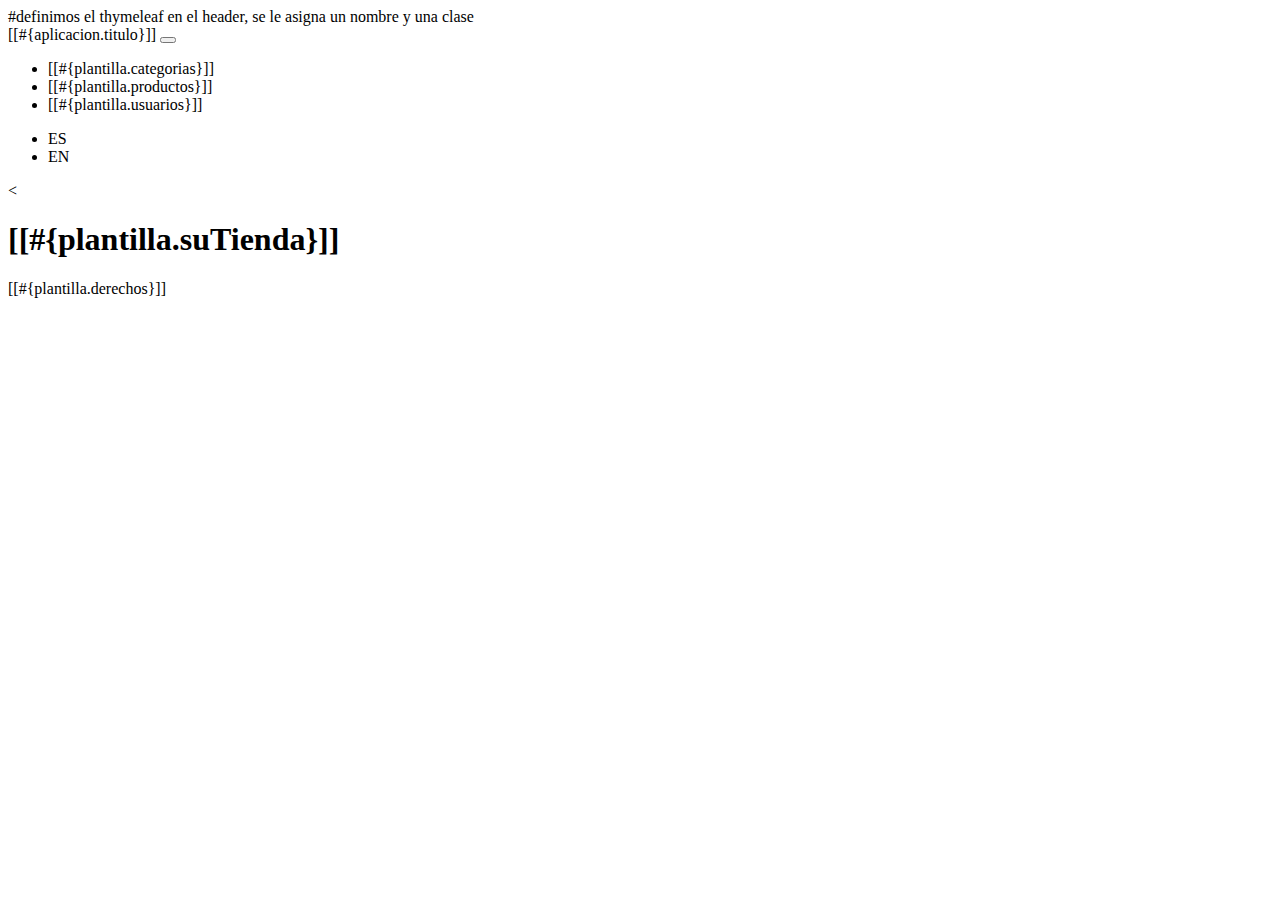
<file: src/main/resources/templates/layout/plantilla.html>
<html xmlns="http://www.w3.org/1999/xhtml"
      xmlns:th="http://www.thymeleaf.org">
    <head th:fragment="head">
        <title>TechShop</title>
        <meta charset="UTF-8"/>
        <meta name="viewport" content="width=device-width, initial-scale=1.0"/>
        <link th:href="@{/webjars/bootstrap/css/bootstrap.min.css}" rel="stylesheet"/>
        <link th:href="@{/webjars/font-awesome/css/all.css}" rel="stylesheet"/>
         <script th:src="@{/js/rutinas.js}"></script>
        <script th:src="@{/webjars/jquery/jquery.min.js}"></script>
        <script th:src="@{/webjars/popper.js/umd/popper.min.js}"></script>
        <script th:src="@{/webjars/bootstrap/js/bootstrap.min.js}"></script>
    </head>
    <body>
        #definimos el thymeleaf en el header, se le asigna un nombre y una clase
        <header th:fragment="header" class="header"> 
            <nav class="navbar navbar-expand-sm navbar-dark bg-dark p-0">
                <div class="container">
                    <a th:href="@{/}" class="navbar-brand">[[#{aplicacion.titulo}]]</a>
                    <button class="navbar-toggler" data-bs-toggle="collapse" data-bs-target="#navbarCollapse">
                        <span class=""navbar-toggler-icon></span>              
                    </button>
                    <div class="collapse navbar-collapse justify-content-between" id="navbarCollapse">
                        <ul class="navbar-nav">
                            <li class="nav-item px-2"><a class="nav-menu-link nav-link" th:href="@{/categoria/listado}">[[#{plantilla.categorias}]]</a></li>
                            <li class="nav-item px-2"><a class="nav-menu-link nav-link" th:href="@{/producto/listado}">[[#{plantilla.productos}]]</a></li>
                            <li class="nav-item px-2"><a class="nav-menu-link nav-link" th:href="@{/usuario/listado}">[[#{plantilla.usuarios}]]</a></li>
                        </ul>
                        <div class="col-md-3">
                            <ul class="navbar-nav">                                
                                <li class="nav-item px-2"><a class="nav-link" th:href="@{/(lang=es)}">ES</a></li>
                                <li class="nav-item px-2"><a class="nav-link" th:href="@{/(lang=en)}">EN</a></li>
                            </ul> 
                        </div>
                    </div>
                </div>
            </nav>
            <section id="main-header" class="py-2 bg-success text-white">
                <div class="container">
                    <div class="row">
                        <div class="col-md-6">
                            <<h1><i class="fas fa-cog"></i>[[#{plantilla.suTienda}]]</h1>
                        </div>
                    </div>
                </div>
            </section>
        </header>
        
        
        <footer th:fragment="footer" class="bg-info text-white mt-5 p-2">
            <div class="container">
                <div class="col">
                    <p class="lead text-center">[[#{plantilla.derechos}]]</p>
                </div>                
            </div>   
            
        </footer>
    </body>
</html>
</file>
